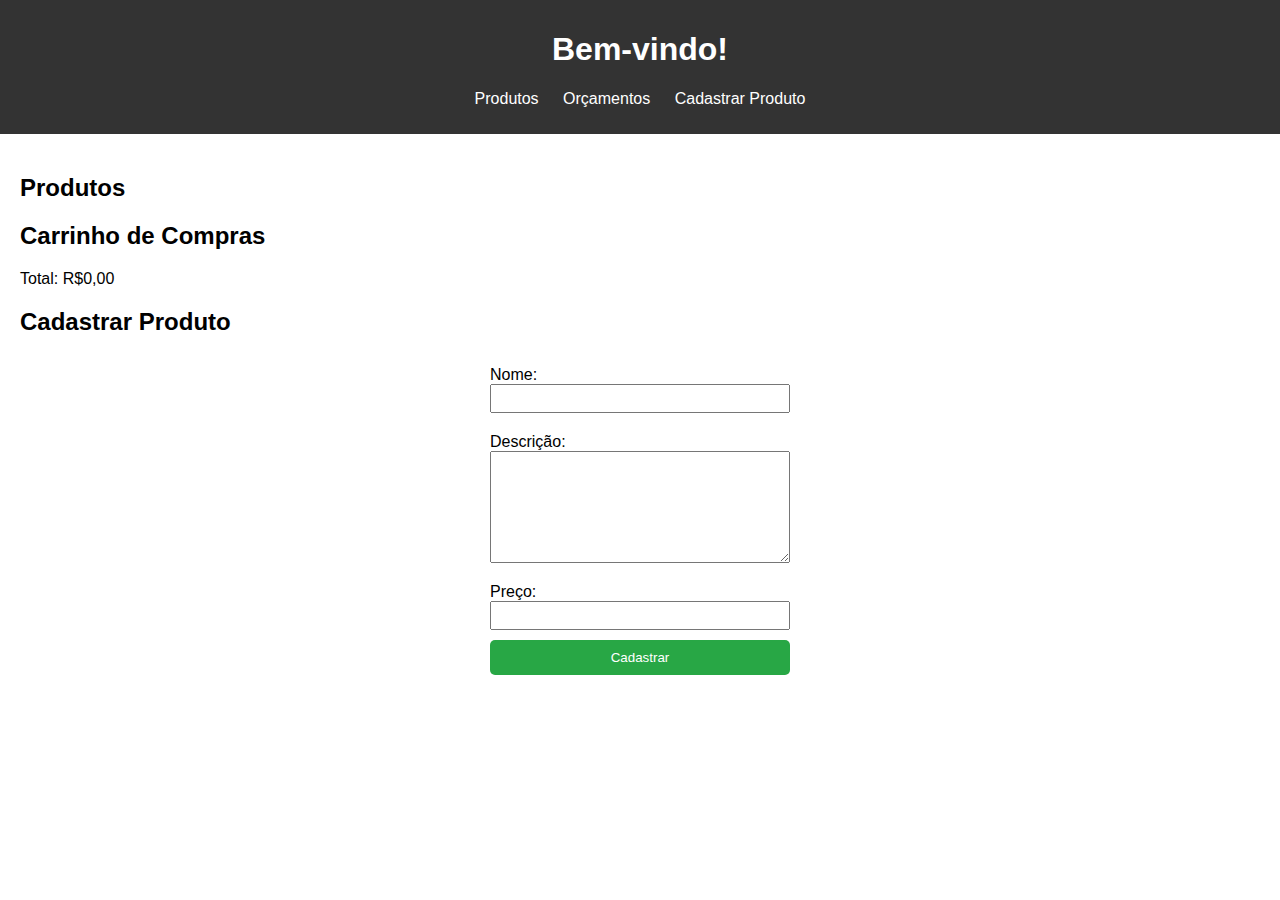
<file: index.html>
<!DOCTYPE html>
<html lang="pt-br">
<head>
    <meta charset="UTF-8">
    <meta name="viewport" content="width=device-width, initial-scale=1.0">
    <title>
        Teste
    </title>
    <link rel="stylesheet" href="css/style.css">
</head>
<body>
    <header>
        <h1>Bem-vindo!</h1>
        <nav>
            <ul>
                <li><a href="#produtos">Produtos</a></li>
                <li><a href="#carrinho">Orçamentos</a></li>
                <li><a href="#cadastrar">Cadastrar Produto</a></li>
            </ul>
        </nav>
    </header>
    
    <main>
        <section id="produtos">
            <h2>Produtos</h2> 
            <div id="lista-produtos"></div>
        </section>
        
        <section id="carrinho">
            <h2>Carrinho de Compras</h2>
            <ul id="itens-carrinho"></ul>
            <p>Total: <span id="total">R$0,00</span></p>
        </section>
        
        <section id="cadastrar">
            <h2>Cadastrar Produto</h2>
            <form id="form-cadastro">
                <label for="nome-produto">Nome:</label>
                <input type="text" id="nome-produto" required>
                <label for="descricao-produto">Descrição:</label>
                <textarea id="descricao-produto" required></textarea>
                <label for="preco-produto">Preço:</label>
                <input type="number" id="preco-produto" step="0.01" required>
                <button type="submit">Cadastrar</button>
            </form>
        </section>
    </main>

    <script src="js/script.js"></script>
</body>
</html>
</file>
<file: css/style.css>
body {
    font-family: Arial, sans-serif;
    margin: 0;
    padding: 0;
    box-sizing: border-box;
}

header {
    background-color: #333;
    color: #fff;
    padding: 10px 20px;
    text-align: center;
}

header nav ul {
    list-style: none;
    padding: 0;
}

header nav ul li {
    display: inline;
    margin: 0 10px;
}

header nav ul li a {
    color: #fff;
    text-decoration: none;
}

main {
    padding: 20px;
}

.produto {
    border: 1px solid #ddd;
    padding: 10px;
    margin-bottom: 10px;
    position: relative;
}

.produto button {
    background-color: #28a745;
    color: #fff;
    border: none;
    padding: 5px 10px;
    cursor: pointer;
    border-radius: 5px;
}

.produto button:hover {
    background-color: #218838;
}

.produto button.editar {
    background-color: #ffc107;
    color: #000;
    margin-right: 10px;
}

.produto button.editar:hover {
    background-color: #e0a800;
}

.produto button.remover {
    background-color: #dc3545;
    color: #fff;
}

.produto button.remover:hover {
    background-color: #c82333;
}

#form-cadastro {
    display: flex;
    flex-direction: column;
    width: 300px;
    margin: 20px auto;
}

#form-cadastro label {
    margin-top: 10px;
}

#form-cadastro input, #form-cadastro textarea {
    margin-bottom: 10px;
    padding: 5px;
}

#form-cadastro textarea {
    height: 100px;
    resize: vertical;
}

#form-cadastro button {
    background-color: #28a745;
    color: #fff;
    border: none;
    padding: 10px;
    cursor: pointer;
    border-radius: 5px;
}

#form-cadastro button:hover {
    background-color: #218838;
}

.produto {
    border: 1px solid #ddd;
    padding: 10px;
    margin-bottom: 10px;
    position: relative;
}

.produto button {
    background-color: #28a745;
    color: #fff;
    border: none;
    padding: 5px 10px;
    cursor: pointer;
}

.produto button:hover {
    background-color: #218838;
}

.produto button.editar {
    background-color: #ffc107;
    color: #000;
    margin-right: 10px;
}

.produto button.editar:hover {
    background-color: #e0a800;
}

.produto button.remover {
    background-color: #dc3545;
    color: #fff;
}

.produto button.remover:hover {
    background-color: #c82333;
}

#itens-carrinho {
    list-style: none;
    padding: 0;
}

#itens-carrinho li {
    margin-bottom: 5px;
}
</file>
